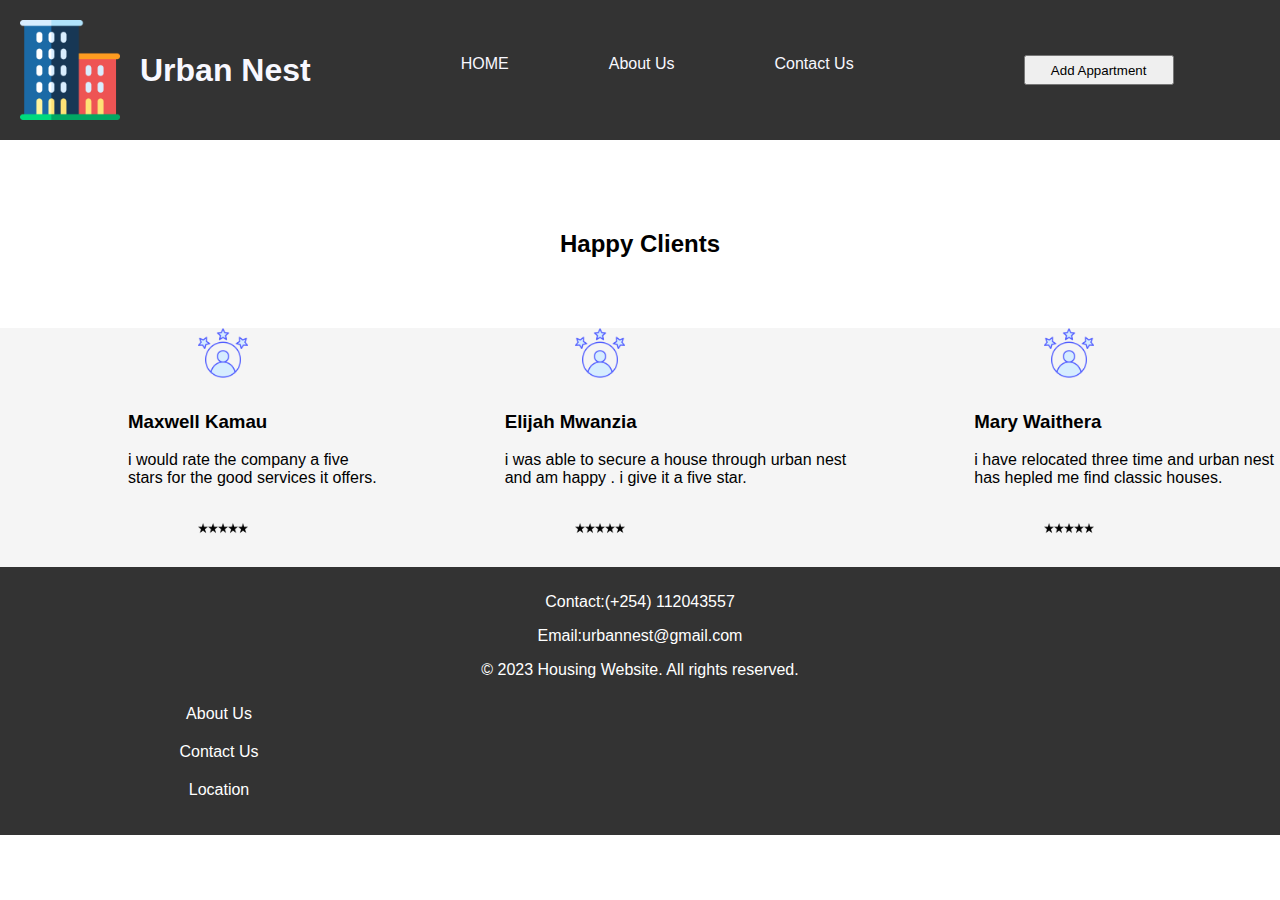
<file: index.html>
<!DOCTYPE html>
<html>
<head>
  <title>Housing Website</title>
  <link rel="stylesheet" type="text/css" href="style.css">
</head>
<body>
  <!-- home sectio -->
  <header>
    <div class="heading">
        <img src="./images /apartments.png" alt="icon home">
    <h1>Urban Nest</h1>
    <div id="list">
    <ul>
      <li><a href="index.html">HOME</a></li>
      <li><a href="about.html">About Us</a></li>
      <li><a href="contact.html">Contact Us</a></li>
      <button>Add Appartment</button>
    </ul>


  
<!-- <button id="ss">send</button> -->
    </div>
  </header>


<!-- add section -->

  <div class="container">
  


  </div>




 <!--housing section-->
    <div class="house-listings">
    </div> 

  <!-- happy clients section -->
  <h2>Happy Clients</h2>
<div class="clients">
    <div class="client1">
    <img src="./images /clients.png">
    <h3>Maxwell Kamau</h3>
    <p>i would rate the company a five <br>stars for the good services it offers.</p>
    <img src="./images /stars.png" alt="five stars">
    </div>
    <div class="client2">
    <img src="./images /clients.png">
    <h3>Elijah Mwanzia</h3>
    <p>i was able to secure a house through urban nest <br>and am happy . i give it a five star. </p>
    <img src="./images /stars.png" alt="five stars">
    </div>
    <div class="client3">
    <img src="./images /clients.png">
    <h3>Mary Waithera</h3>
    <p>i have relocated three time and urban nest<br> has hepled me find classic houses.</p>
    <img src="./images /stars.png" alt="five stars">
    </div>
</div>

<!--  footer section -->
  <footer>
    <p>Contact:(+254) 112043557</p>
    <p>Email:urbannest@gmail.com</p>
    <p>&copy; 2023 Housing Website. All rights reserved.</p>
    <div class="foot">
    <ul>
        <li>About Us</li>
        <li>Contact Us</li>
        <li>Location</li>
    </ul>
    </div>  
  </footer>
  <script src="scripts.js"></script>
</body>
</html>
</file>
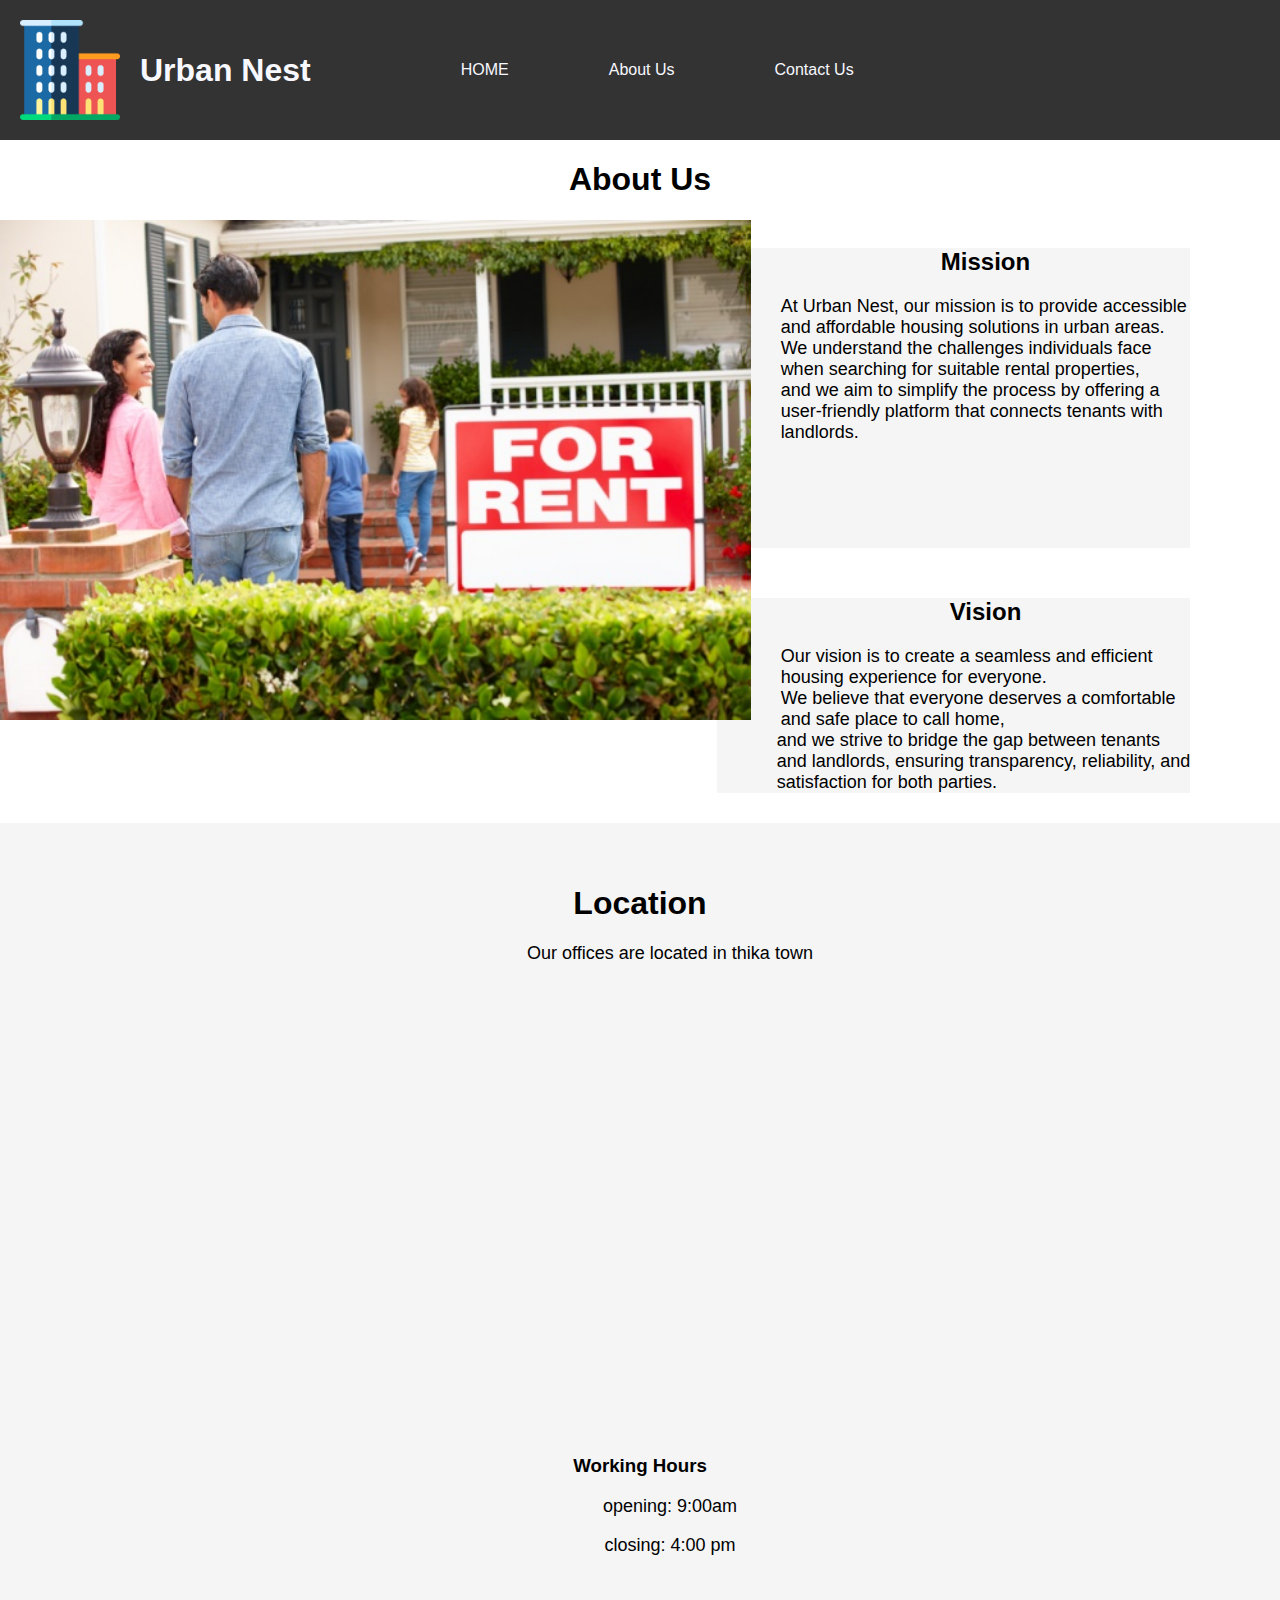
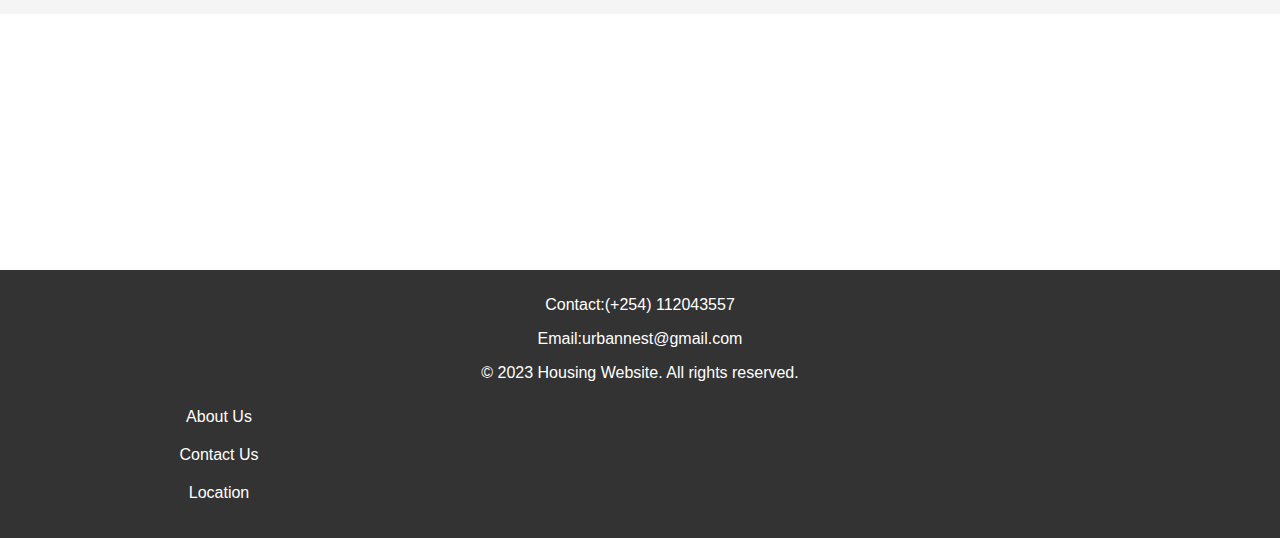
<file: about.html>
<!DOCTYPE html>
<html lang="en">
<head>
    <meta charset="UTF-8">
    <meta name="viewport" content="width=device-width, initial-scale=1.0">
    <title>about</title>
    <link rel="stylesheet" href="./style.css">
</head>
<body>


 <!-- home sectio -->
  <header>
    <div class="heading">
        <img src="./images /apartments.png" alt="icon home">
    <h1>Urban Nest</h1>
    <ul>
      <li><a href="index.html">HOME</a></li>
      <li><a href="about.html">About Us</a></li>
      <li><a href="contact.html">Contact Us</a></li>
    </ul>

    </div>
  </header>





<div class="about">
    <h1>About Us</h1>
    <img src="./images /5-features-families-want-in-rental-homes.jpg">
    <div id="mission"><h2>Mission</h2>
    <p>At Urban Nest, our mission is to provide accessible and affordable housing solutions in urban areas.<br>
        We understand the challenges individuals face when searching for suitable rental properties,<br> and we
        aim to simplify the process by offering a user-friendly platform that connects tenants with landlords.
       </p>
    </div>
    <div id="vision">
       <h2>Vision</h2>
    <p> Our vision is to create a seamless and efficient housing experience for everyone.<br> We believe that everyone deserves a comfortable and safe place to call home,<br> and we strive to bridge the gap between tenants and landlords, ensuring transparency, reliability, and satisfaction for both parties.
    </p>
</div>
    <div id="location">
        <h1>Location</h1>
        <p>Our offices are located in thika town </p>
        <iframe src="https://www.google.com/maps/embed?pb=!1m18!1m12!1m3!1d3989.1618745546475!2d37.069680074267886!3d-1.0393610989506366!2m3!1f0!2f0!3f0!3m2!1i1024!2i768!4f13.1!3m3!1m2!1s0x182f4e62715d436f%3A0xab64e609237cb7f5!2sThika%20Town!5e0!3m2!1sen!2ske!4v1688552177800!5m2!1sen!2ske" width="600" height="450" style="border:0;" allowfullscreen="" loading="lazy" referrerpolicy="no-referrer-when-downgrade"></iframe>
        <h3>Working Hours</h3>
        <p>opening: 9:00am</p>
        <p>closing: 4:00 pm</p>
    </div>
  
    </div>



    <!--  footer section -->
  <footer>
    <p>Contact:(+254) 112043557</p>
    <p>Email:urbannest@gmail.com</p>
    <p>&copy; 2023 Housing Website. All rights reserved.</p>
    <div class="foot">
    <ul>
        <li>About Us</li>
        <li>Contact Us</li>
        <li>Location</li>
    </ul>
    </div>  
  </footer>
    <script src="./scripts.js"></script>
</body>
</html>
</file>
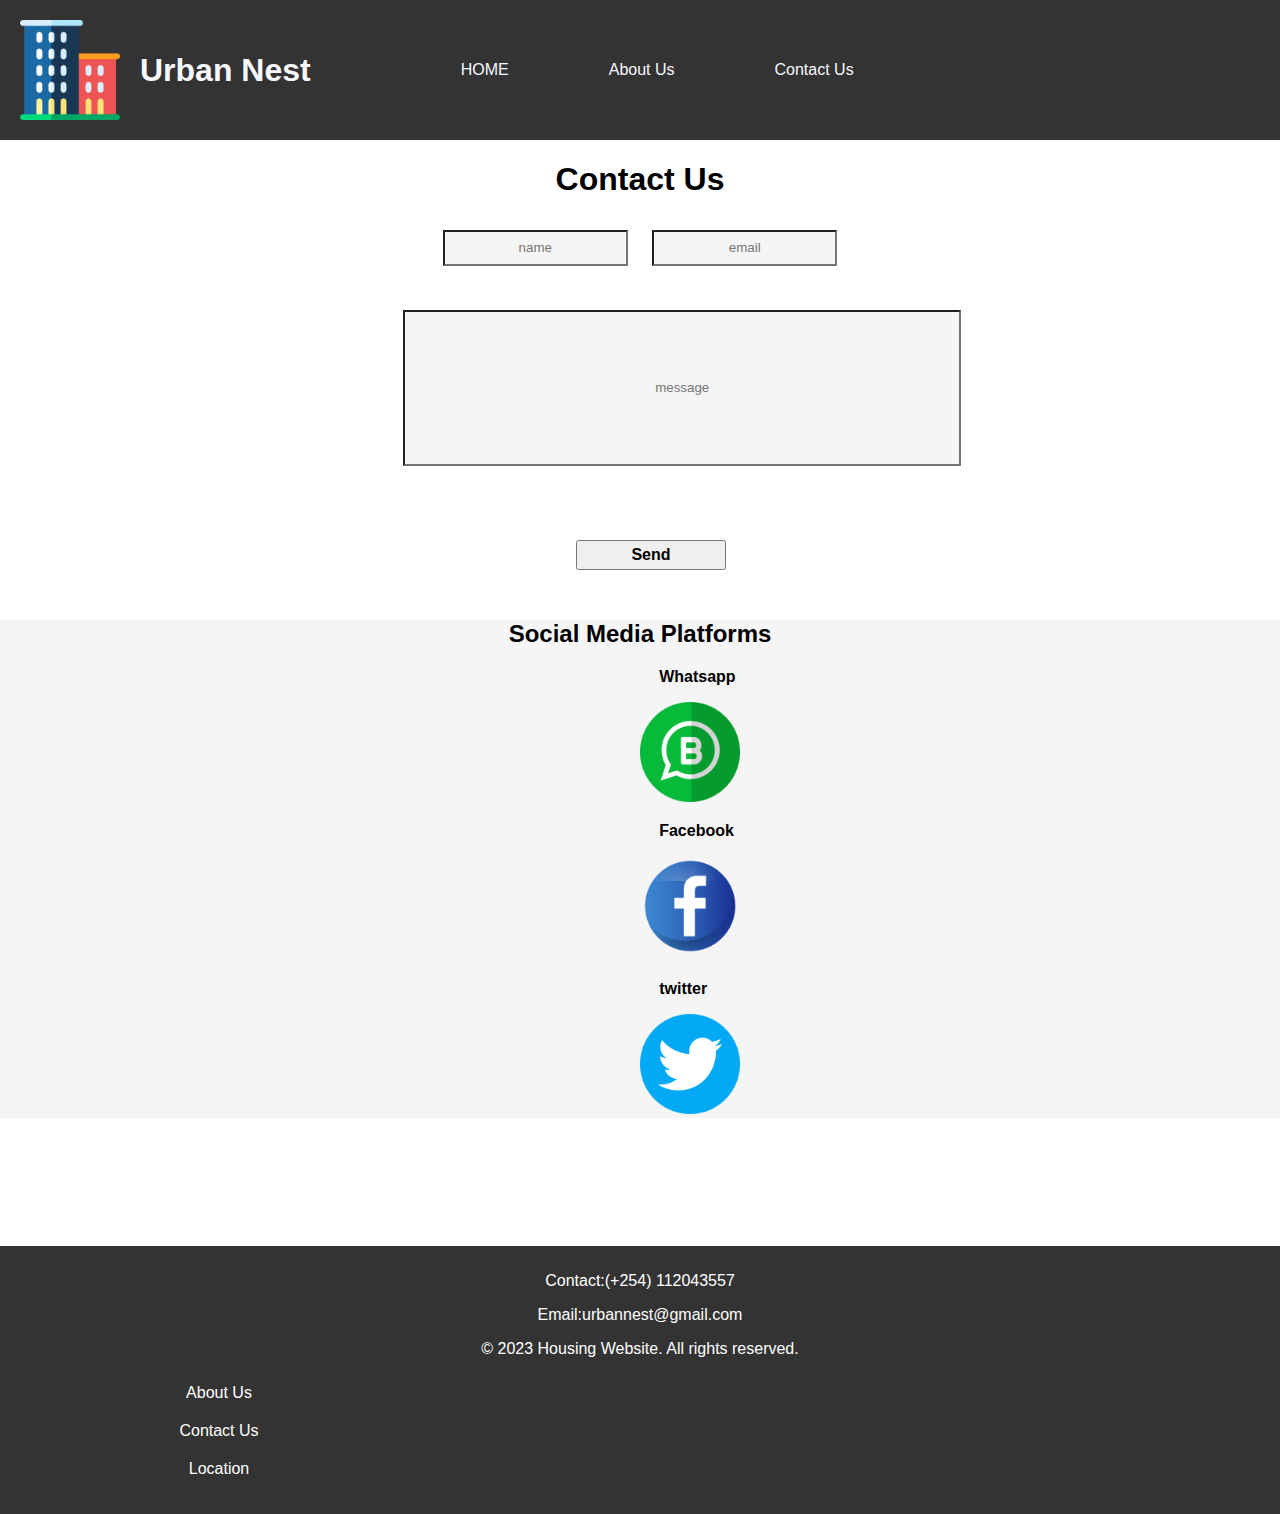
<file: contact.html>
<!DOCTYPE html>
<html lang="en">
<head>
    <meta charset="UTF-8">
    <meta name="viewport" content="width=device-width, initial-scale=1.0">
    <title>contacts</title>
    <link rel="stylesheet" href="./style.css">
</head>
<body>


      <!-- home sectio -->
  <header>
    <div class="heading">
        <img src="./images /apartments.png" alt="icon home">
    <h1>Urban Nest</h1>
    <ul>
      <li><a href="index.html">HOME</a></li>
      <li><a href="about.html">About Us</a></li>
      <li><a href="contact.html">Contact Us</a></li>
    </ul>

    </div>

  </header>
    <div class="contact">
      
        <h1>Contact Us</h1>
        <form id="myForm">
          <!-- Your input fields here -->
        
        <div id="inputss">
        <input type="text" placeholder="name" id="name">
        <input type="text" placeholder="email" id="email">
      </div>  
      <div id="inputs">
        <input type="text" placeholder="message" id="message">
      </div>
        </form>
        <button id="btns">Send</button>
    <div class="social">
        <h2>Social Media Platforms</h2>
          <div id="whatsapp">
            <p>Whatsapp</p>
            <a href="https://wa.me/+2540112043557" target="_blank">  
            <img src="./images /whatsapp bs.png"></a>
        </div>
        <div id="facebook">
            <p>Facebook</p>
            <a href="https://www.facebook.com/Alexi Alex" target="_blank">
            <img src="./images /facebook logo .png"></a>
            </div>
            <div id="twitter">
                <p>twitter</p>
            <a href="https://twitter.com/@AlexiGikun71556" target="_blank">
            <img src="./images /twitter logo .png"></a>
    
            </div>
    </div>
    </div>
    <!--  footer section -->
  <footer>
    <p>Contact:(+254) 112043557</p>
    <p>Email:urbannest@gmail.com</p>
    <p>&copy; 2023 Housing Website. All rights reserved.</p>
    <div class="foot">
    <ul>
        <li>About Us</li>
        <li>Contact Us</li>
        <li>Location</li>
    </ul>
    </div>  
  </footer>
    <script src="./script.js"></script>
    <script src="./scripts.js"></script>
</body>
</html>
</file>
<file: style.css>
body {
    font-family: Arial, sans-serif;
    margin: 0;
    padding: 0;
  }
  
  header {
    background-color: #333;
    padding: 20px;
    display: flex;
    align-items: center;
    justify-content: space-between;
    color: ghostwhite;
  }
  
  .heading {
    display: flex;
    align-items: center;
  }

  .heading ul {
    list-style: none;
   
  }

   ul li a {
    color: ghostwhite;
    text-decoration: none;
  }
  
  .heading img {
    width: 100px;
    height: 100px; 
    margin-right: 20px;
  } 

  #bt button{
    width: 60px;
    height: 30px;
  }
  
  .house-listings {
    display: grid;
    grid-template-columns: repeat(4, 2fr);
    grid-gap: 20px;
    padding: 20px;
  }
  
  .house {
    background-color: #f5f5f5;
    border: 1px solid #ccc;
    padding: 20px;
    height:450px;
  }
  
  .house img {
    width: 100%;
    height:180px;
  }
  .house button{
    width: 100px;
    height: 30px;
  }
  .house-info h2 {
    margin-top: 0;
  }
  
  .price {
    font-weight: bold;
  }
  
  .location {
    margin-top: 10px;
  }
  
  .description {
    margin-top: 10px;
  }
  
  footer {
    background-color: #333;
    color: #fff;
    padding: 10px;
    text-align: center;
  }
  
  .heading ul {
    display: flex;
    list-style: none;
    margin: 0;
    padding: 0;
    padding-left:150px;
  }
  
  .heading ul li {
    margin-right: 100px;
  }
  
  button {
    margin-left: 70px;
  }

.clients{
    display: flex;
    margin-top: 70px;
    background-color: #f5f5f5;

}

.client2, .client1 ,.client3{
    margin-left:10%;
}

h2{
    text-align: center;
    margin-top: 50px;
}
.client1 img, .client2 img ,.client3 img{
    width: 50px;
    height: auto;
    margin-bottom: 10px;
    margin-left: 70px;
  }

.foot{
margin-right: 70%;
}
.foot ul{
    list-style: none;
    position: top;
}
.foot ul li{
    padding: 10px;
}
/* about section */
.about{
    margin-bottom:20%;
   
}
.about h1{
    text-align: center;
}
.about p{
    font-size: large;
    margin-left:60px;
}
.about img{
    clear:left;
    float:left ;
    height:500px;
    margin-right: 30px;
}
 
#mission{
    height:300px;
    background-color: #f5f5f5;
    margin-right:7%;
}
#vision{
    background-color: #f5f5f5;
    margin-left:56%;
    margin-right: 7%;
}
/*  contact section */

.contact h1{
    text-align: center;
}
#inputss input{
    background-color: #f5f5f5;
}

#inputss, input{
    margin-left:0%;
    text-align: center;
    text-align: center;
    height:30px;
    margin: 10px;
}
#inputs input{
    margin-top: 50px;
    margin-left:35%;
    text-align: center;
    height:150px;
    width:550px;
    background-color: #f5f5f5;
}

#inputs{
    margin-right: 10%;
  
}

.contact button{
    margin-top: 5%;
    margin-left: 45%;
    height:40px;
    width:150px;
    font-weight:800;
    cursor: pointer;
    font-size: medium;
  }
#facebook{
    margin-left: 50%;
    margin-bottom:20px;
}
#facebook p{
  font-weight: 600;
  margin-left: 3%;
    
}
#facebook img{
    width:100px;
}
#whatsapp{
    margin-left: 50%;
}
#whatsapp p{
    font-weight: 600;
    margin-left: 3%;
      
  }
#whatsapp img{
    width:100px;
}
#twitter{
    margin-left: 50%;
    margin-bottom: 10%;
}
#twitter p{
    font-weight: 600;
    margin-left: 3%;
      
  }
#twitter img{
    width:100px;
}
.social{
    background-color:#f5f5f5;
}
#location{
  margin-top: 30px;
  background-color: #f5f5f5;
  text-align:center;
  padding: 40px;

}
#location img{
    float: left;
}
.container {
  display: none;
}
.container input{
  margin-left:30px;
}
</file>
